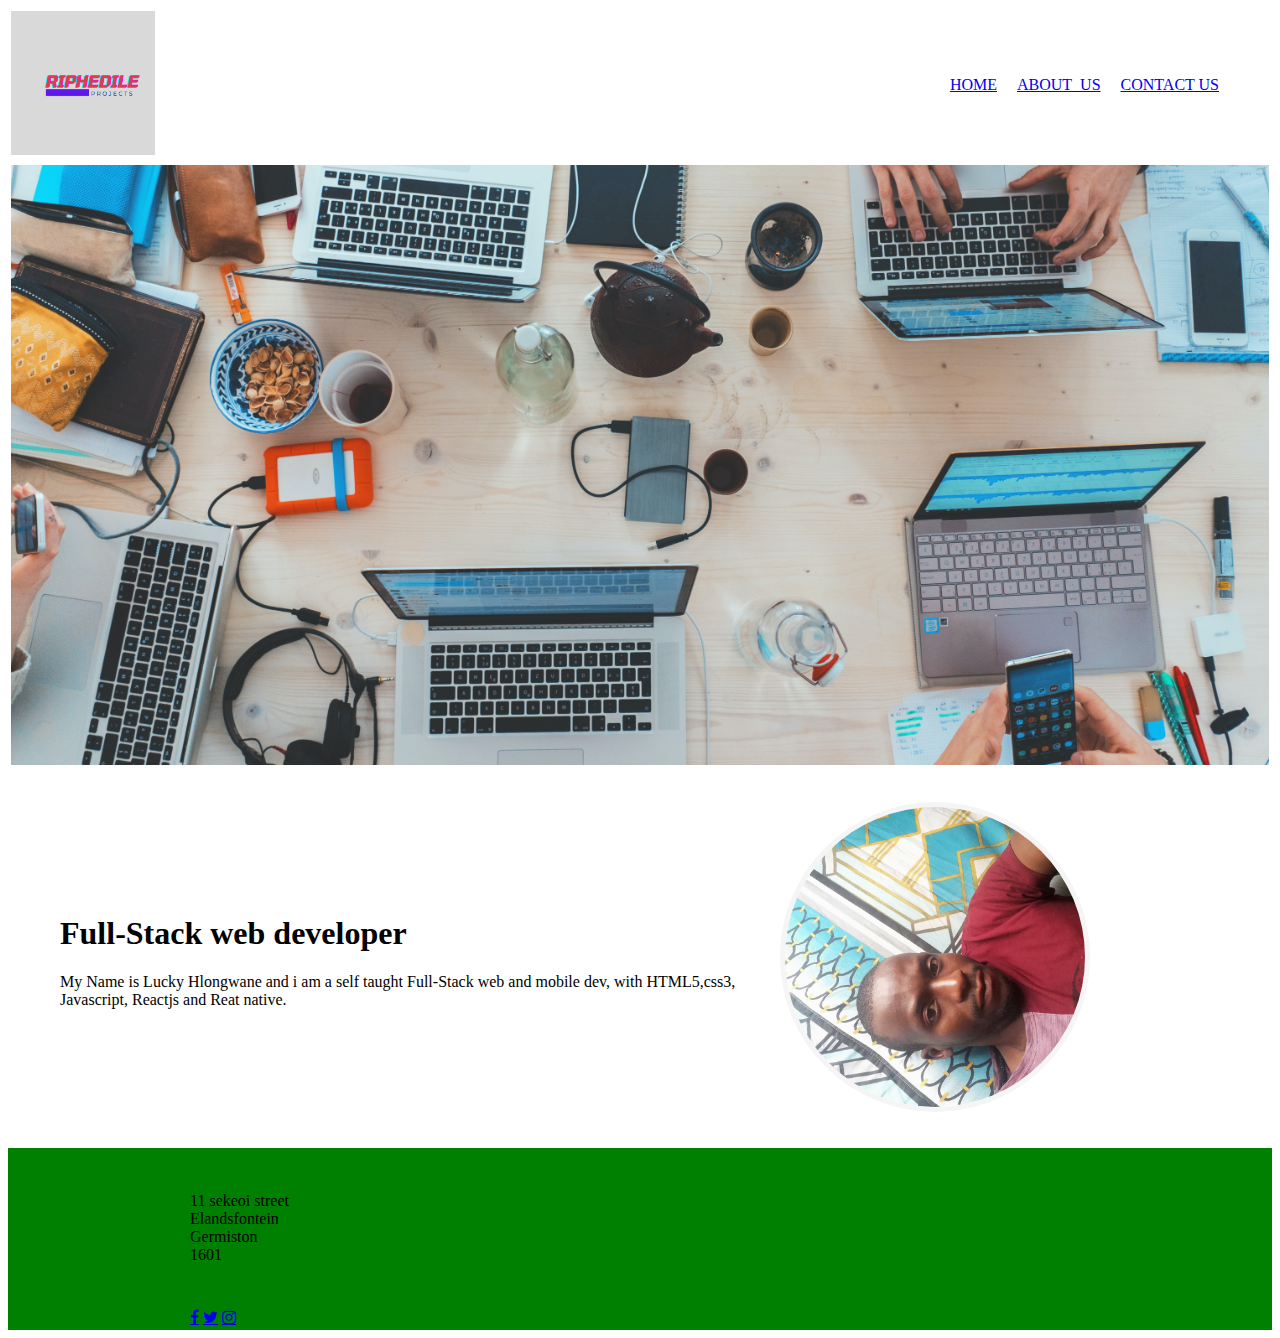
<file: index.html>
<!DOCTYPE html>
<html lang="en">
    <title>My portfolio</title>
    <link rel="stylesheet" href="https://cdnjs.cloudflare.com/ajax/libs/font-awesome/4.7.0/css/font-awesome.min.css">
<body>
    <head>
    <div>
        <table style="width: 100%;">
            <tr>
                <td><img src="assets/img/RIPHEDILE.png"
                    width="20%" 
                    height="10%" 
                    alt=""
                    style="object-fit:cover"></td>
                <td align="right">
                    <nav style="margin-right: 50px; margin-top: 16px; margin-bottom: 16px; margin-left: 50px;">
                        <a href="#">HOME</a>
                        <a href="about_us.html" style="margin: 16px;">ABOUT_US</a>
                        <a href="contact_us.html">CONTACT US</a>
                    </nav>
                </td>
            </tr>
          </table>          
    </div>    
      
    </head>

    <main>
        <table style="width: 100%; height: 300px;">
        <tr>
            <td colspan="2">
                <img src="assets/img/main.jpg"
                 width="100%" 
                 height="600vh" 
                 alt=""
                 style="object-fit:cover"></td>
        </tr>
        <tr>
            <td style="padding-left: 50PX;">
                <h1>Full-Stack web developer</h1>
                <P>
                    My Name is Lucky Hlongwane and i am a self taught Full-Stack web and mobile dev,
                    with HTML5,css3, Javascript, Reactjs and Reat native.
                </P>

            </td>
            <td align="right" style="padding-right: 20vh; padding-top: 30px; padding-bottom: 30px;">
                <img src="assets/img/self.jpg" 
                alt=""
                width="300px"
                height="300px"
                style="border-radius: 50%; object-fit: cover; border: 5px solid whitesmoke;"/>
                
            </td>
        </tr>
        </table>
    </main>
    
    <footer>
        <table style="width: 100%; height: 100px; background-color: green;">
            <tr>
                <td style="padding-left: 20vh;">11 sekeoi street<br>
                Elandsfontein<br>
                Germiston<br/>
                1601</td>
                <td colspan="2" style="padding-left: 20vh;"><div class="mapouter"><div class="gmap_canvas">
                    <iframe width="100%" height="100%" id="gmap_canvas" src="https://maps.google.com/maps?q=california&t=&z=10&ie=UTF8&iwloc=&output=embed" 
                    frameborder="0" 
                    scrolling="no" marginheight="0" 
                    marginwidth="0"></iframe>
                    <a href="https://2yu.co"></a><br><style>.mapouter{position:relative;text-align:right;height:100%;width:100%;}
                    </style>
                    <style>.gmap_canvas {overflow:hidden;background:none!important;height:100%;width:100%;}</style></div></div></td>
            </tr>
            <tr>
                <td style="padding-left: 20vh;"><a href="#" class="fa fa-facebook"></a>
                    <a href="#" class="fa fa-twitter"></a>
                    <a href="#" class="fa fa-instagram"></a></td>
            </tr>
        </table>
    </footer>
</body>
</html>
</file>
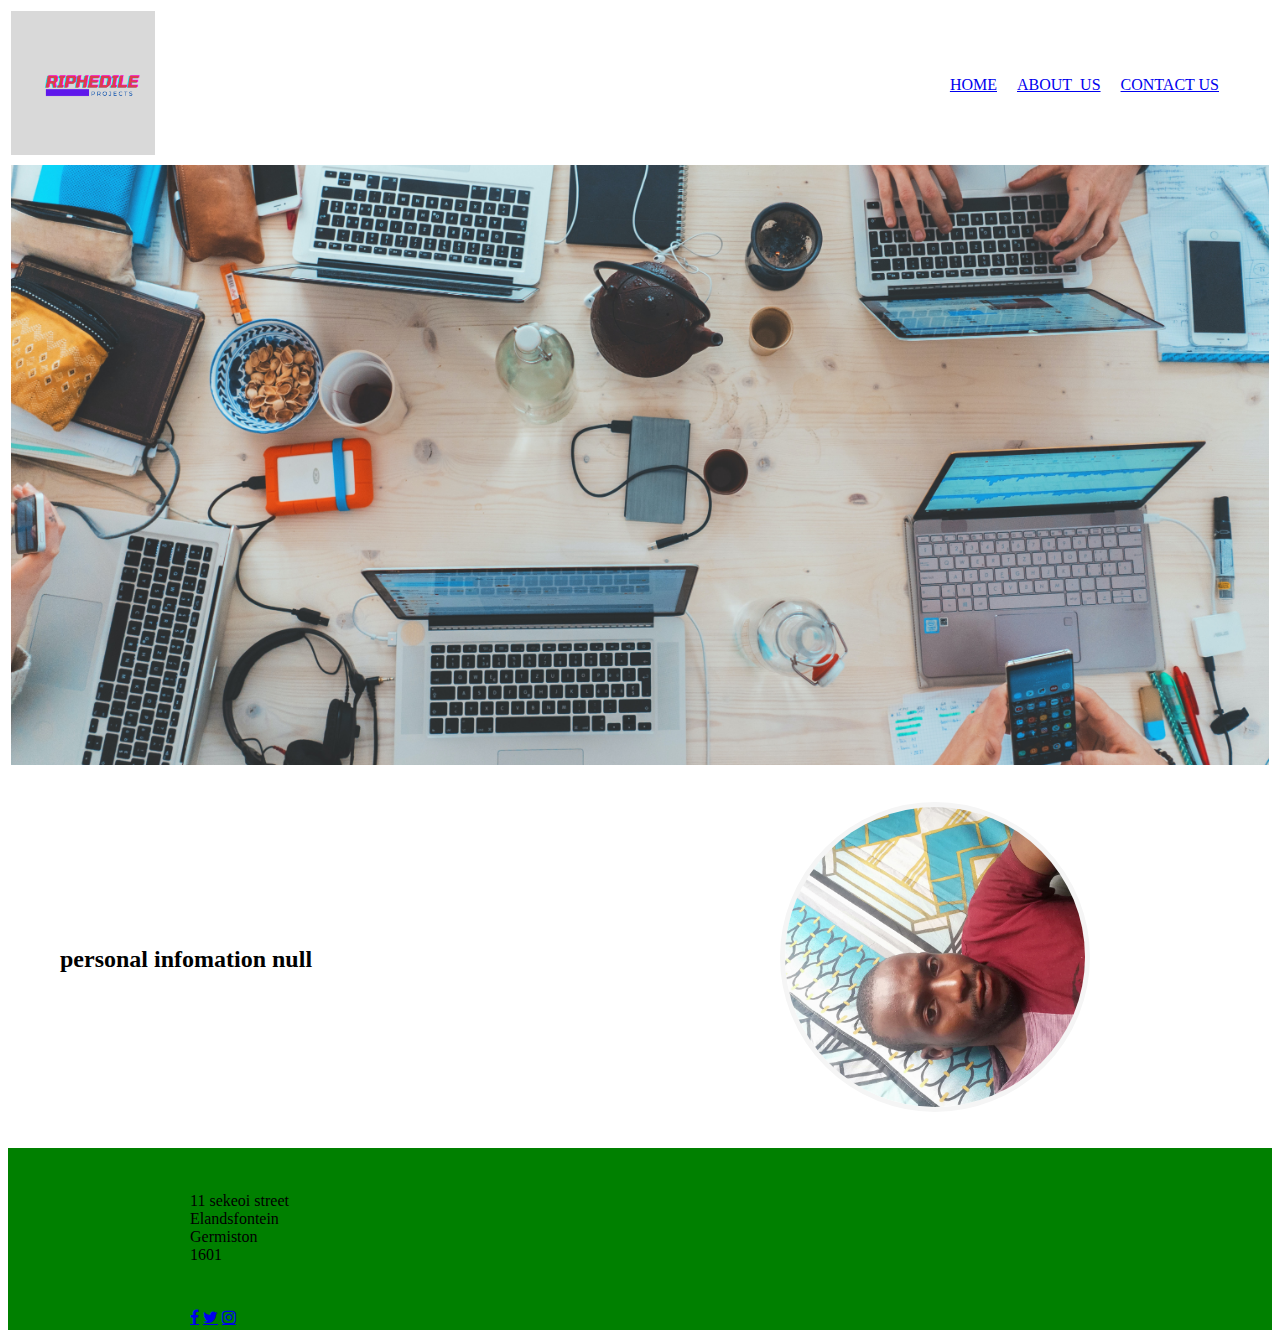
<file: about_us.html>
<!DOCTYPE html>
<html lang="en">
    <title>My portfolio</title>
    <head>
        <script src="index.js"></script>
      </head>
     
    <link rel="stylesheet" href="https://cdnjs.cloudflare.com/ajax/libs/font-awesome/4.7.0/css/font-awesome.min.css">
<body>
    <head>
    <div>
        <table style="width: 100%;">
            <tr>
                <td><img src="assets/img/RIPHEDILE.png"
                    width="20%" 
                    height="10%" 
                    alt=""
                    style="object-fit:cover"></td>
                <td align="right">
                    <nav style="margin-right: 50px; margin-top: 16px; margin-bottom: 16px; margin-left: 50px;">
                        <a href="#">HOME</a>
                        <a href="about_us.html" style="margin: 16px;">ABOUT_US</a>
                        <a href="contact_us.html">CONTACT US</a>
                    </nav>
                </td>
            </tr>
          </table>          
    </div>    
      
    </head>

    <main>
        <table style="width: 100%; height: 300px;">
        <tr>
            <td colspan="2">
                <img src="assets/img/main.jpg"
                 width="100%" 
                 height="600vh" 
                 alt=""
                 style="object-fit:cover"></td>
        </tr>
        <div>
        <tr>
            <td style="padding-left: 50PX;">
            
                <h2 id="username"></h1>
               
                    <div>

                    </div>
                    <div id="myInfo"></div>
            </td>
           
        

            <td align="right" style="padding-right: 20vh; padding-top: 30px; padding-bottom: 30px;">
                <img src="assets/img/self.jpg" 
                alt=""
                width="300px"
                height="300px"
                style="border-radius: 50%; object-fit: cover; border: 5px solid whitesmoke;"/>
                
            </td>
        </tr>
        </table>
    </main>
    
    <footer>
        <table style="width: 100%; height: 100px; background-color: green;">
            <tr>
                <td style="padding-left: 20vh;">11 sekeoi street<br>
                Elandsfontein<br>
                Germiston<br/>
                1601</td>
                <td colspan="2" style="padding-left: 20vh;"><div class="mapouter"><div class="gmap_canvas">
                    <iframe width="100%" height="100%" id="gmap_canvas" src="https://maps.google.com/maps?q=california&t=&z=10&ie=UTF8&iwloc=&output=embed" 
                    frameborder="0" 
                    scrolling="no" marginheight="0" 
                    marginwidth="0"></iframe>
                    <a href="https://2yu.co"></a><br><style>.mapouter{position:relative;text-align:right;height:100%;width:100%;}
                    </style>
                    <style>.gmap_canvas {overflow:hidden;background:none!important;height:100%;width:100%;}</style></div></div></td>
            </tr>
            <tr>
                <td style="padding-left: 20vh;"><a href="#" class="fa fa-facebook"></a>
                    <a href="#" class="fa fa-twitter"></a>
                    <a href="#" class="fa fa-instagram"></a></td>
            </tr>
        </table>
    </footer>
</body>
</html>
</file>
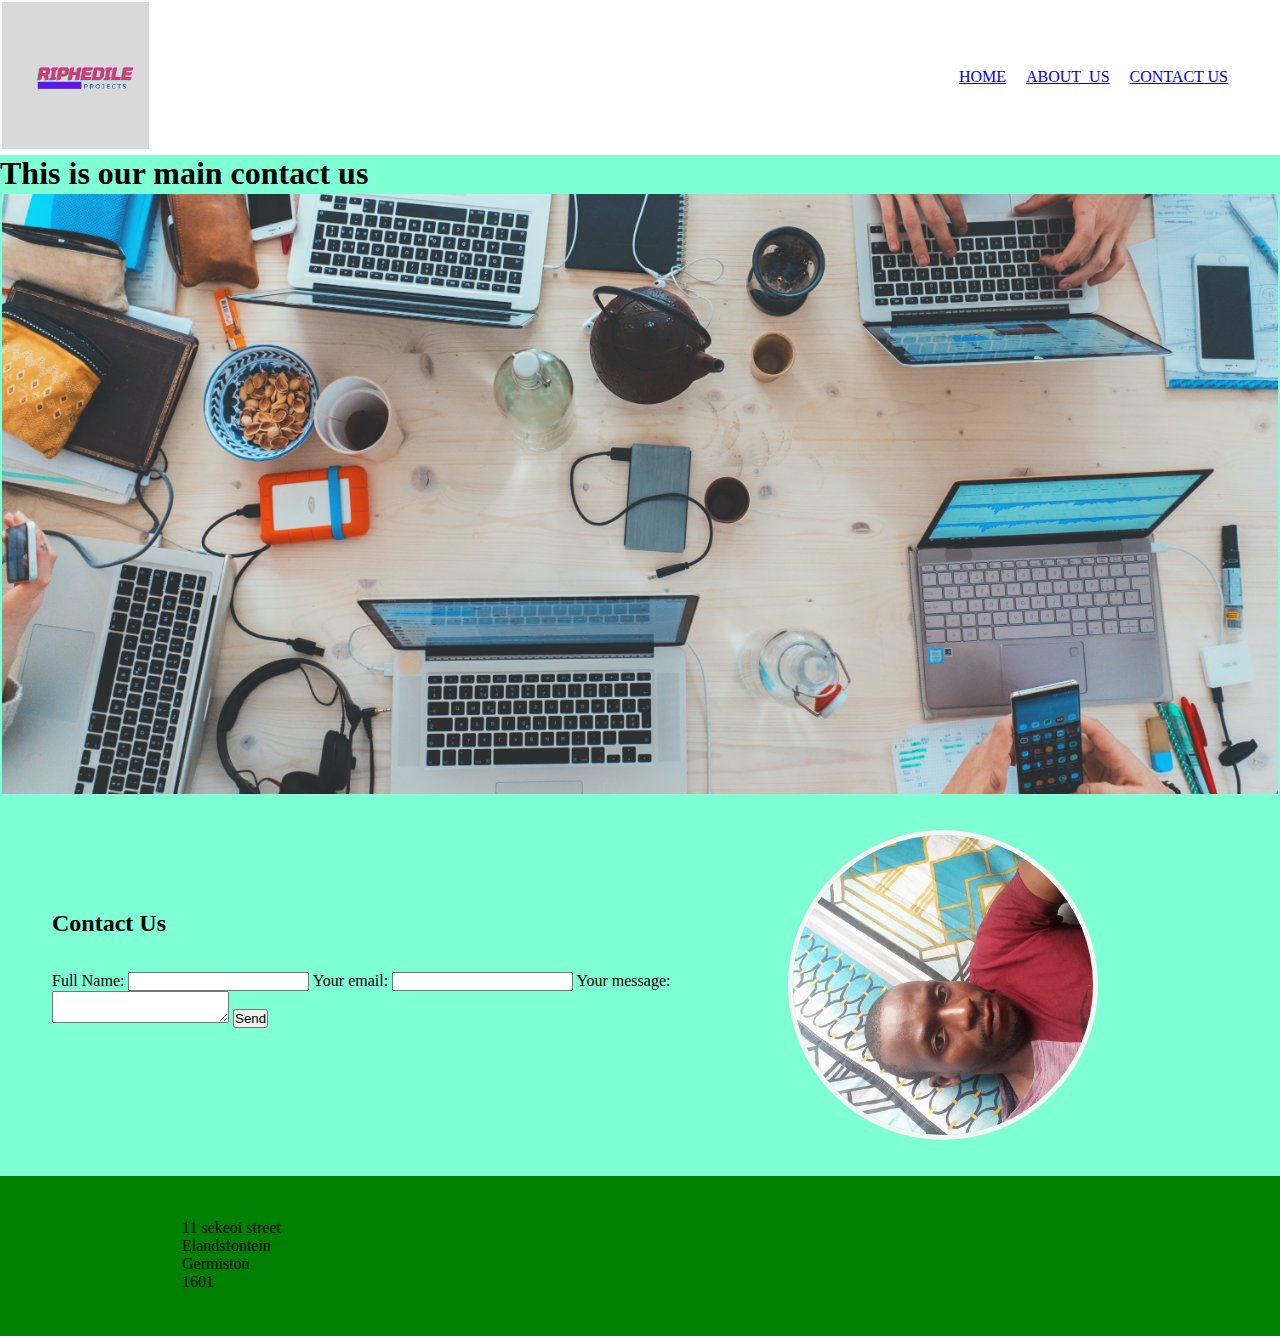
<file: contact_us.html>
<!DOCTYPE html>
<html lang="en">
  <header>
    <title>contact us</title>
    <link rel="stylesheet" href="style.css">
  </header>
    
<body>
    
    <div>
        <table style="width: 100%;">
            <tr>
                <td>
                    <img src="assets/img/RIPHEDILE.png"
                    width="20%" 
                    height="10%" 
                    alt=""
                    style="object-fit:cover"></td>
                <td align="right">
                    <nav style="margin-right: 50px; margin-top: 16px; margin-bottom: 16px; margin-left: 50px;">
                        <a href="index.html">HOME</a>
                        <a href="about_us.html" style="margin: 16px;">ABOUT_US</a>
                        <a href="contact_us.html">CONTACT US</a>
                    </nav>
                </td>
            </tr>
          </table>  
                  
    </div>    
      
    </head>

    <main>

  <h1>This is our main contact us</h1>


  <table style="width: 100%; height: 300px;">
    <tr>
        <td colspan="2">
            <img src="assets/img/main.jpg"
             width="100%" 
             height="600vh" 
             alt=""
             style="object-fit:cover"></td>
    </tr>
    <tr>
        <td style="padding-left: 50PX;">
           <h2> Contact Us</h2>
            <P>
                <form
                action="https://formspree.io/f/mpzedjea"
                method="POST"
              >
              <form
              action="https://formspree.io/f/mpzedjea"
              method="POST"
            >



            <label>
                Full Name:
                <input type="full name" name="full name">
              </label>

              <label>
                Your email:
                <input type="email" name="email">
              </label>
              <label>
                Your message:
                <textarea name="message"></textarea>
              </label>
              <!-- your other form fields go here -->
              <button type="submit">Send</button>
            </form>
            </P>

        </td>
        <td align="right" style="padding-right: 20vh; padding-top: 30px; padding-bottom: 30px;">
            <img src="assets/img/self.jpg" 
            alt=""
            width="300px"
            height="300px"
            style="border-radius: 50%; object-fit: cover; border: 5px solid whitesmoke;"/>
            
        </td>
    </tr>
    </table>
</main>

  <footer>
      <table style="width: 100%; height: 100px; background-color: green;">
        <tr>
            <td style="padding-left: 20vh;">11 sekeoi street<br>
            Elandsfontein<br>
            Germiston<br/>
            1601</td>
            <td colspan="2" style="padding-left: 20vh;"><div class="mapouter"><div class="gmap_canvas">
                <iframe width="100%" height="100%" id="gmap_canvas" src="https://maps.google.com/maps?q=california&t=&z=10&ie=UTF8&iwloc=&output=embed" 
                frameborder="0" 
                scrolling="no" marginheight="0" 
                marginwidth="0"></iframe>
                <a href="https://2yu.co"></a><br><style>.mapouter{position:relative;text-align:right;height:100%;width:100%;}
                </style>
                <style>.gmap_canvas {overflow:hidden;background:none!important;height:100%;width:100%;}</style></div></div></td>
        </tr>
        <tr>
            <td style="padding-left: 20vh;"><a href="#" class="fa fa-facebook"></a>
                <a href="#" class="fa fa-twitter"></a>
                <a href="#" class="fa fa-instagram"></a></td>
        </tr>
    </table>
</footer>
</body>
</html>
</file>
<file: style.css>
*{
    margin: 0;
    padding: 0;
}
main{
    background-color: aquamarine;
    
}

.contact-box{
    width: 500px;
    background-color: #fff;
    box-shadow: 0 0 20px 0 #999;
    top: 50%;
    left: 50%;
    transform: translate(-50%, -50%);
    position: absolute;
}
p{
    margin: 35px;
}
.input-field{
    width: 400px;
    height: 40px;
    margin-top: 20px;
    padding-left: 10px;
    padding-right: 10px;
    border: 10px solid #777;
    border-radius: 14px;
    outline: none;
}
.textarea-field{
    height: 150px;
    padding-top: 10px;
}
.btn{
    border-radius: 20px;
    color: #fff;
    margin-top: 18px;
    padding: 10px;
    background-color: #47c35a;
    font-size: 15px;
    border: none;
}
</file>
